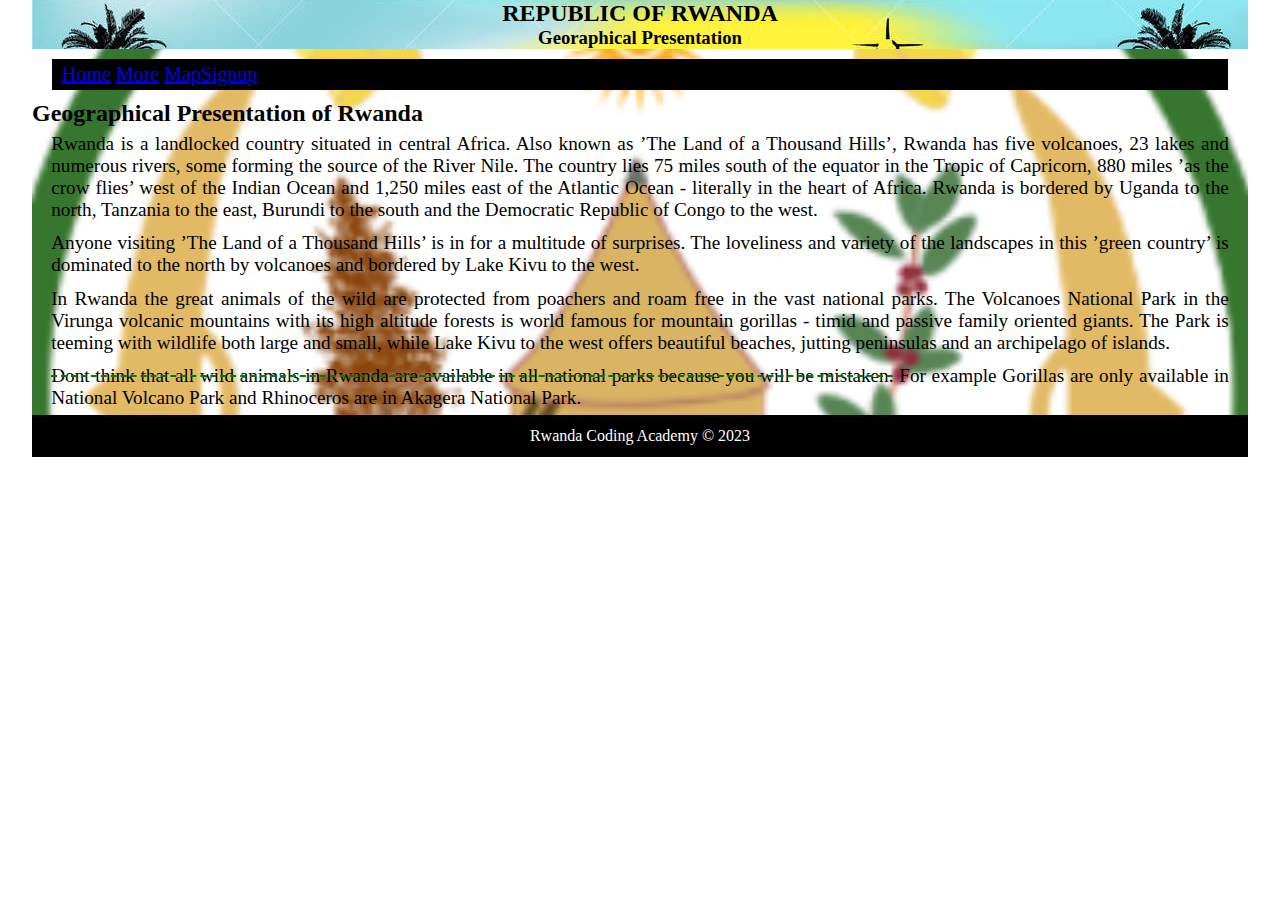
<file: index.html>
<!DOCTYPE html>
<html lang="en">
<head>
	<meta charset="UTF-8">
	<meta http-equiv="X-UA-Compatible" content="IE=edge">
	<meta name="viewport" content="width=device-width, initial-scale=1.0">
	<title>Geographical Presentation</title>
	<link rel="stylesheet" type="text/css" href="georwanda.css">
	<style>
		.feedback{
			background-color: rgb(219, 18, 52)!important;
			position: fixed;
			width:300px;
			right:20px;
			color:#fff;
			top:100px;
		}
	</style>
	</head>
<body>
	<div id="main-container">
		<div class="heading">
			<h2>REPUBLIC OF RWANDA</h2>
			<h3>Georaphical Presentation</h3>
		</div>
		<!-- <div class="feedback">
			Results(18/20)<br/>
		   Formatting active, visited, and unvisited-1<br/>
		       List style type -1<br/>
		</div> -->
<div id="navigation">
	<a href="index.html"> Home</a> <a href="more.html">More</a> <a href="maps.html">Map</a><a href="signup.html">Signup</a>
</div>
	<div class="sub-container" >
	<h2> Geographical Presentation of Rwanda</h2>

<p>Rwanda is a landlocked country situated in central Africa. Also known as ’The Land of a Thousand Hills’, Rwanda has five volcanoes, 23 lakes and numerous rivers, some forming the source of the River Nile. The country lies 75 miles south of the equator in the Tropic of Capricorn, 880 miles ’as the crow flies’ west of the Indian Ocean and 1,250 miles east of the Atlantic Ocean - literally in the heart of Africa. Rwanda is bordered by Uganda to the north, Tanzania to the east, Burundi to the south and the Democratic Republic of Congo to the west.</p>

<p>Anyone visiting ’The Land of a Thousand Hills’ is in for a multitude of surprises. The loveliness and variety of the landscapes in this ’green country’ is dominated to the north by volcanoes and bordered by Lake Kivu to the west.</p>

<p>In Rwanda the great animals of the wild are protected from poachers and roam free in the vast national parks. The Volcanoes National Park in the Virunga volcanic mountains with its high altitude forests is world famous for mountain gorillas - timid and passive family oriented giants. The Park is teeming with wildlife both large and small, while Lake Kivu to the west offers beautiful beaches, jutting peninsulas and an archipelago of islands.</p>
<p class="clarification"> <span>Dont think that all wild animals in Rwanda are available in all national parks because you will be mistaken.</span> For example  Gorillas are only available in National Volcano Park and  Rhinoceros are in Akagera National Park.</p>

</div>


<div id="footer"><p> Rwanda Coding Academy &copy; 2023</p>
</div>
</div>

</body>
</html>
</file>
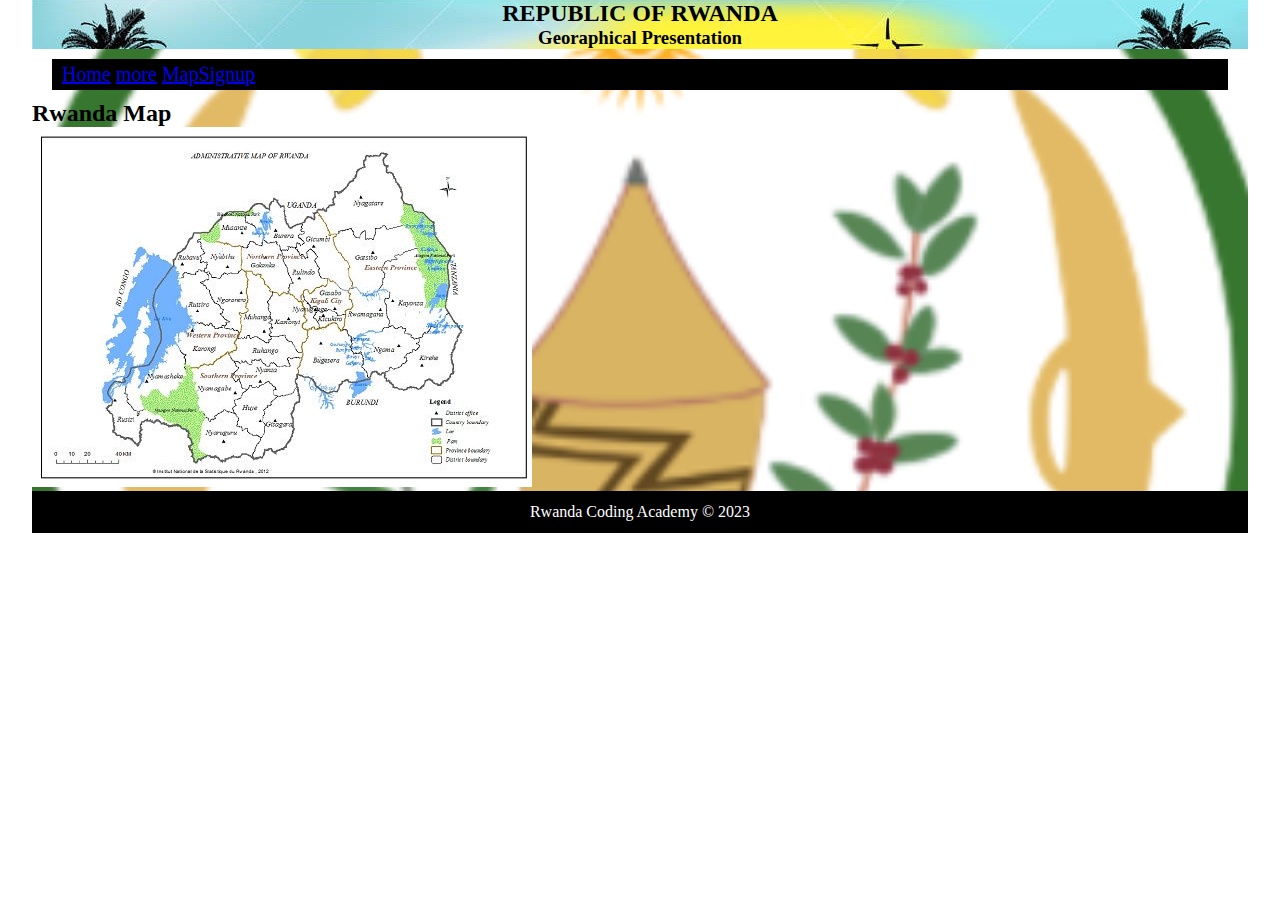
<file: maps.html>
<!DOCTYPE html>
<html lang="en">
<head>
	<meta charset="UTF-8">
	<meta http-equiv="X-UA-Compatible" content="IE=edge">
	<meta name="viewport" content="width=device-width, initial-scale=1.0">
	<title>Map</title>
	<link rel="stylesheet" type="text/css" href="georwanda.css">
</head>

<body>
	<div id="main-container">
<div class="heading">
	<h2>REPUBLIC OF RWANDA</h2>
	<h3>Georaphical Presentation</h3>

</div>
<div id="navigation">
	
<a href="index.html"> Home</a> <a href="more.html">more</a> <a href="maps.html">Map</a><a href="signup.html">Signup</a>


</div>
	<div class="subcontainer">
		<h2>Rwanda Map</h2>
		<img src="maprwanda.jpg" alt="Rwanda Map">
	
</div>

<div id="footer"> Rwanda Coding Academy &copy; 2023</div>
</div>

</body>
</html>
</file>
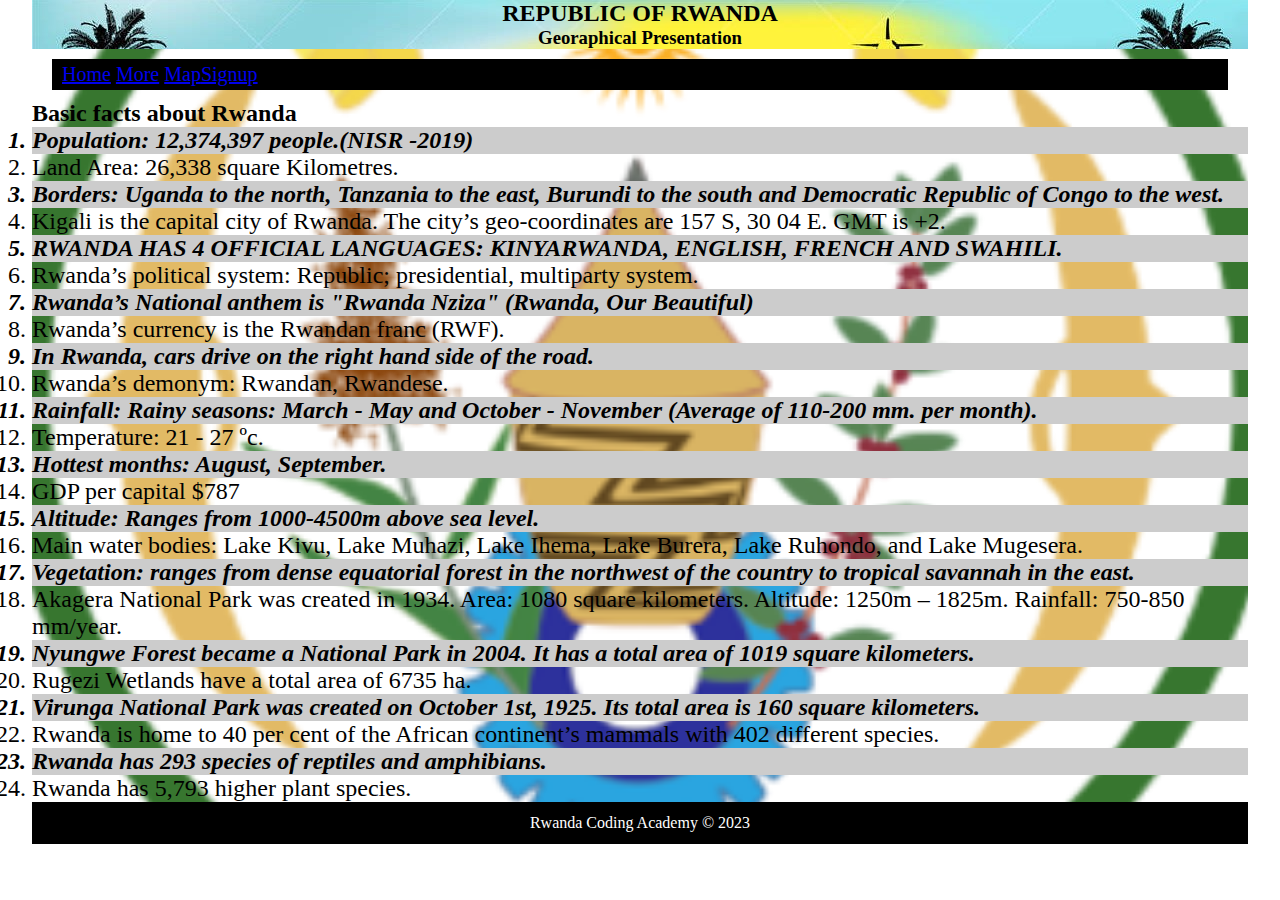
<file: more.html>
<!DOCTYPE html>
<html lang="en">

<head>
	<meta charset="UTF-8">
	<meta http-equiv="X-UA-Compatible" content="IE=edge">
	<meta name="viewport" content="width=device-width, initial-scale=1.0">
	<title>Facts about Rwanda</title>
	<link rel="stylesheet" type="text/css" href="georwanda.css">

</head>

<body>
	<div id="main-container">
		<div class="heading">
			<h2>REPUBLIC OF RWANDA</h2>
			<h3>Georaphical Presentation</h3>
		</div>
		<div id="navigation">

			<a href="index.html"> Home</a> <a href="more.html">More</a> <a href="maps.html">Map</a><a
				href="signup.html">Signup</a>

		</div>
		<div class="sub-container">
			<h2> Basic facts about Rwanda</h2>
			<ol>
				<li>Population: 12,374,397 people.(NISR -2019)</li>
				<li>Land Area: 26,338 square Kilometres.</li>
				<li>Borders: Uganda to the north, Tanzania to the east, Burundi to the south and Democratic Republic of
					Congo to the west.</li>
				<li>Kigali is the capital city of Rwanda. The city’s geo-coordinates are 157 S, 30 04 E. GMT is +2.</li>
				<li>Rwanda has 4 official languages: Kinyarwanda, English, French and Swahili.</li>
				<li>Rwanda’s political system: Republic; presidential, multiparty system.</li>
				<li>Rwanda’s National anthem is &quot;Rwanda Nziza&quot; (Rwanda, Our Beautiful)</li>
				<li>Rwanda’s currency is the Rwandan franc (RWF).</li>
				<li>In Rwanda, cars drive on the right hand side of the road.</li>
				<li>Rwanda’s demonym: Rwandan, Rwandese.</li>
				<li>Rainfall: Rainy seasons: March - May and October - November (Average of 110-200 mm. per month).</li>
				<li>Temperature: 21 - 27 ºc.</li>
				<li>Hottest months: August, September.</li>
				<li>GDP per capital $787</li>
				<li>Altitude: Ranges from 1000-4500m above sea level.</li>
				<li>Main water bodies: Lake Kivu, Lake Muhazi, Lake Ihema, Lake Burera, Lake Ruhondo, and Lake Mugesera.
				</li>
				<li>Vegetation: ranges from dense equatorial forest in the northwest of the country to tropical savannah
					in the east.</li>
				<li>Akagera National Park was created in 1934. Area: 1080 square kilometers. Altitude: 1250m – 1825m.
					Rainfall: 750-850 mm/year.</li>
				<li>Nyungwe Forest became a National Park in 2004. It has a total area of 1019 square kilometers.</li>
				<li>Rugezi Wetlands have a total area of 6735 ha.</li>
				<li>Virunga National Park was created on October 1st, 1925. Its total area is 160 square kilometers.
				</li>
				<li>Rwanda is home to 40 per cent of the African continent’s mammals with 402 different species.</li>
				<li>Rwanda has 293 species of reptiles and amphibians.&nbsp;</li>
				<li>Rwanda has 5,793 higher plant species.</li>
			</ol>
		</div>

		<div id="footer">
			<p> Rwanda Coding Academy &copy; 2023</p>
		</div>
	</div>

</body>

</html>
</file>
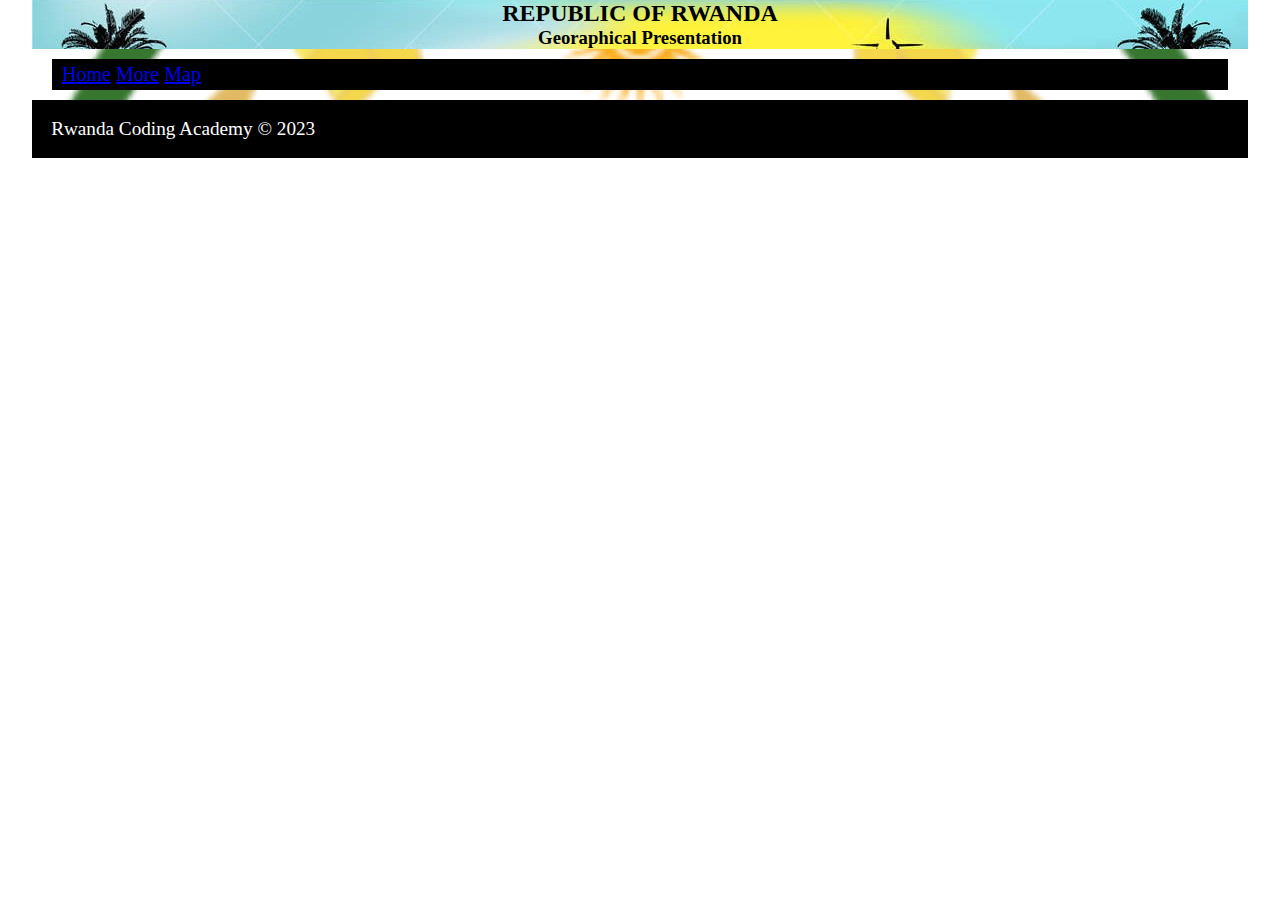
<file: signup.html>
<!DOCTYPE html>
<html lang="en">
<head>
	<meta charset="UTF-8">
	<meta http-equiv="X-UA-Compatible" content="IE=edge">
	<meta name="viewport" content="width=device-width, initial-scale=1.0">
	<title>SIGN UP</title>
	<link rel="stylesheet" type="text/css" href="georwanda.css">
</head>	
<body>
	<div id="main-container">
<div class="heading">
	<h2>REPUBLIC OF RWANDA</h2>
	<h3>Georaphical Presentation</h3>
</div>
<div id="navigation">
	
<a href="index.html"> Home</a> <a href="more.html">More</a> <a href="maps.html">Map</a>

</div>
	<div class="sub-container">
	



<div id="footer"><p> Rwanda Coding Academy &copy; 2023</p></div>
</div>

</body>
</html>
</file>
<file: georwanda.css>
*{
    margin: 0;
    padding: 0;
    box-sizing: border-box;
}
#main-container{
    background-color: #fff;
            background-image: url('national_logo.png');
            background-repeat: no-repeat;
            background-size: cover;
            background-position: center;
            background-attachment: fixed;
            margin: 0 2em;
        }

    .heading{
        background-color: #f0f5f5;
        background-image: url("dreamtime.jpg");
        background-repeat: no-repeat;
        text-align: center;
    }

    #footer{
       background-color: #000;
       text-align: center;
       color: #fff;
       font-size: 1em;
       padding: 0.75em 0;
    }
    #navigation{
        margin: 0.5em 1em;
        padding: 0.2em 0.5em;
        font-size: 1.25em;
        color: white;
        background-color: black;
        text-decoration: none;

    }
#navigation a:hover{
    color: #fff;
    background-color: #000;

}
.sub-container .clarification span {
    text-decoration: line-through;
    text-decoration-color: green;
    text-decoration-style: dashed;
}
.sub-container p {
    text-align: justify;
    font-size: 1.2em;
    padding: 0.3em 1em;
}
.sub-container ol {
    list-style-type: upper-case;
    font-size: 1.5em;
}

.sub-container ol li:nth-child(odd) {
    font-style: italic;
    font-weight: bold;
    background-color: #ccc;
}

.sub-container ol li:nth-child(5) {
    text-transform: uppercase;
}
</file>
